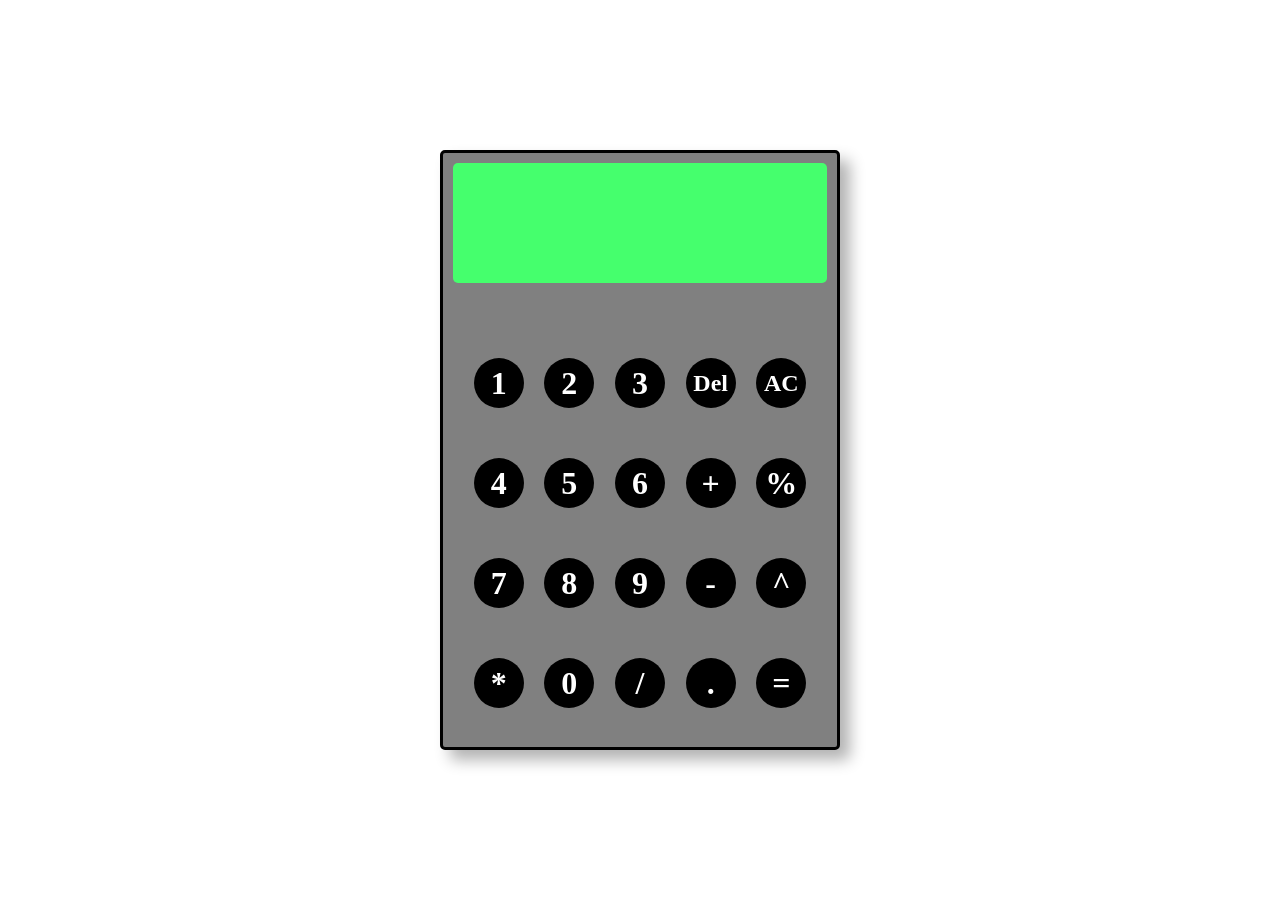
<file: index.html>
<!DOCTYPE html>
<html lang="en">

<head>
    <meta charset="UTF-8">
    <meta name="viewport" content="width=device-width, initial-scale=1.0">
    <title>Calculator</title>
    <link rel="stylesheet" href="style.css">
</head>

<body>
    <div class="main">
        <div class="calc">
            <div id="screen">
                <h1></h1>
            </div>
            <div class="row">
                <div id="1" class="numb"><h1>1</h1></div>
                <div id="2" class="numb"><h1>2</h1></div>
                <div id="3" class="numb"><h1>3</h1></div>
                <div id="del" class="numb"><h2>Del</h2></div>
                <div id="ac" class="numb"><h2>AC</h2></div>
            </div>
            <div class="row">
                <div id="4" class="numb"><h1>4</h1></div>
                <div id="5" class="numb"><h1>5</h1></div>
                <div id="6" class="numb"><h1>6</h1></div>
                <div id="plus" class="numb"><h1>+</h1></div>
                <div id="percent" class="numb"><h1>%</h1></div>
            </div>
            <div class="row">
                <div id="7" class="numb"><h1>7</h1></div>
                <div id="8" class="numb"><h1>8</h1></div>
                <div id="9" class="numb"><h1>9</h1></div>
                <div id="minus" class="numb"><h1>-</h1></div>
                <div id="power" class="numb"><h1>^</h1></div>
            </div>
            <div class="row">
                <div id="multi" class="numb"><h1>*</h1></div>
                <div id="0" class="numb"><h1>0</h1></div>
                <div id="divide" class="numb"><h1>/</h1></div>
                <div id="dot" class="numb"><h1>.</h1></div>
                <div id="equal" class="numb"><h1>=</h1></div>
            </div>
        </div>
    </div>
    <script src="script.js"></script>
</body>

</html>
</file>
<file: style.css>
* {
  margin: 0;
  padding: 0;
  box-sizing: border-box;
}

.calc {
  height: 600px;
  width: 400px;
  border: 3px solid black;
  border-radius: 5px;
  padding: 10px;
  background-color: grey;
  box-shadow: 10px 10px 15px rgba(0, 0, 0, 0.3);

}

.main {
  display: flex;
  justify-content: center;
  align-items: center;
  height: 100vh;
  width: 100vw;
}
#screen {
  height: 120px;
  width: auto;
  background-color: rgb(69, 255, 109);
  border-radius: 5px;
  display: flex;
  justify-content: end;
  align-items: end;
  padding: 25px;
  margin-bottom: 50px;
}
.numb {
  height: 50px;
  width: 50px;
  border-radius: 50%;
  background-color: black;
  display: flex;
  justify-content: center;
  align-items: center;

}
h1,h2 {
  color: white;
}
.row {
  display: flex;
  padding: 25px 0px;
  justify-content: space-evenly;
}
</file>
